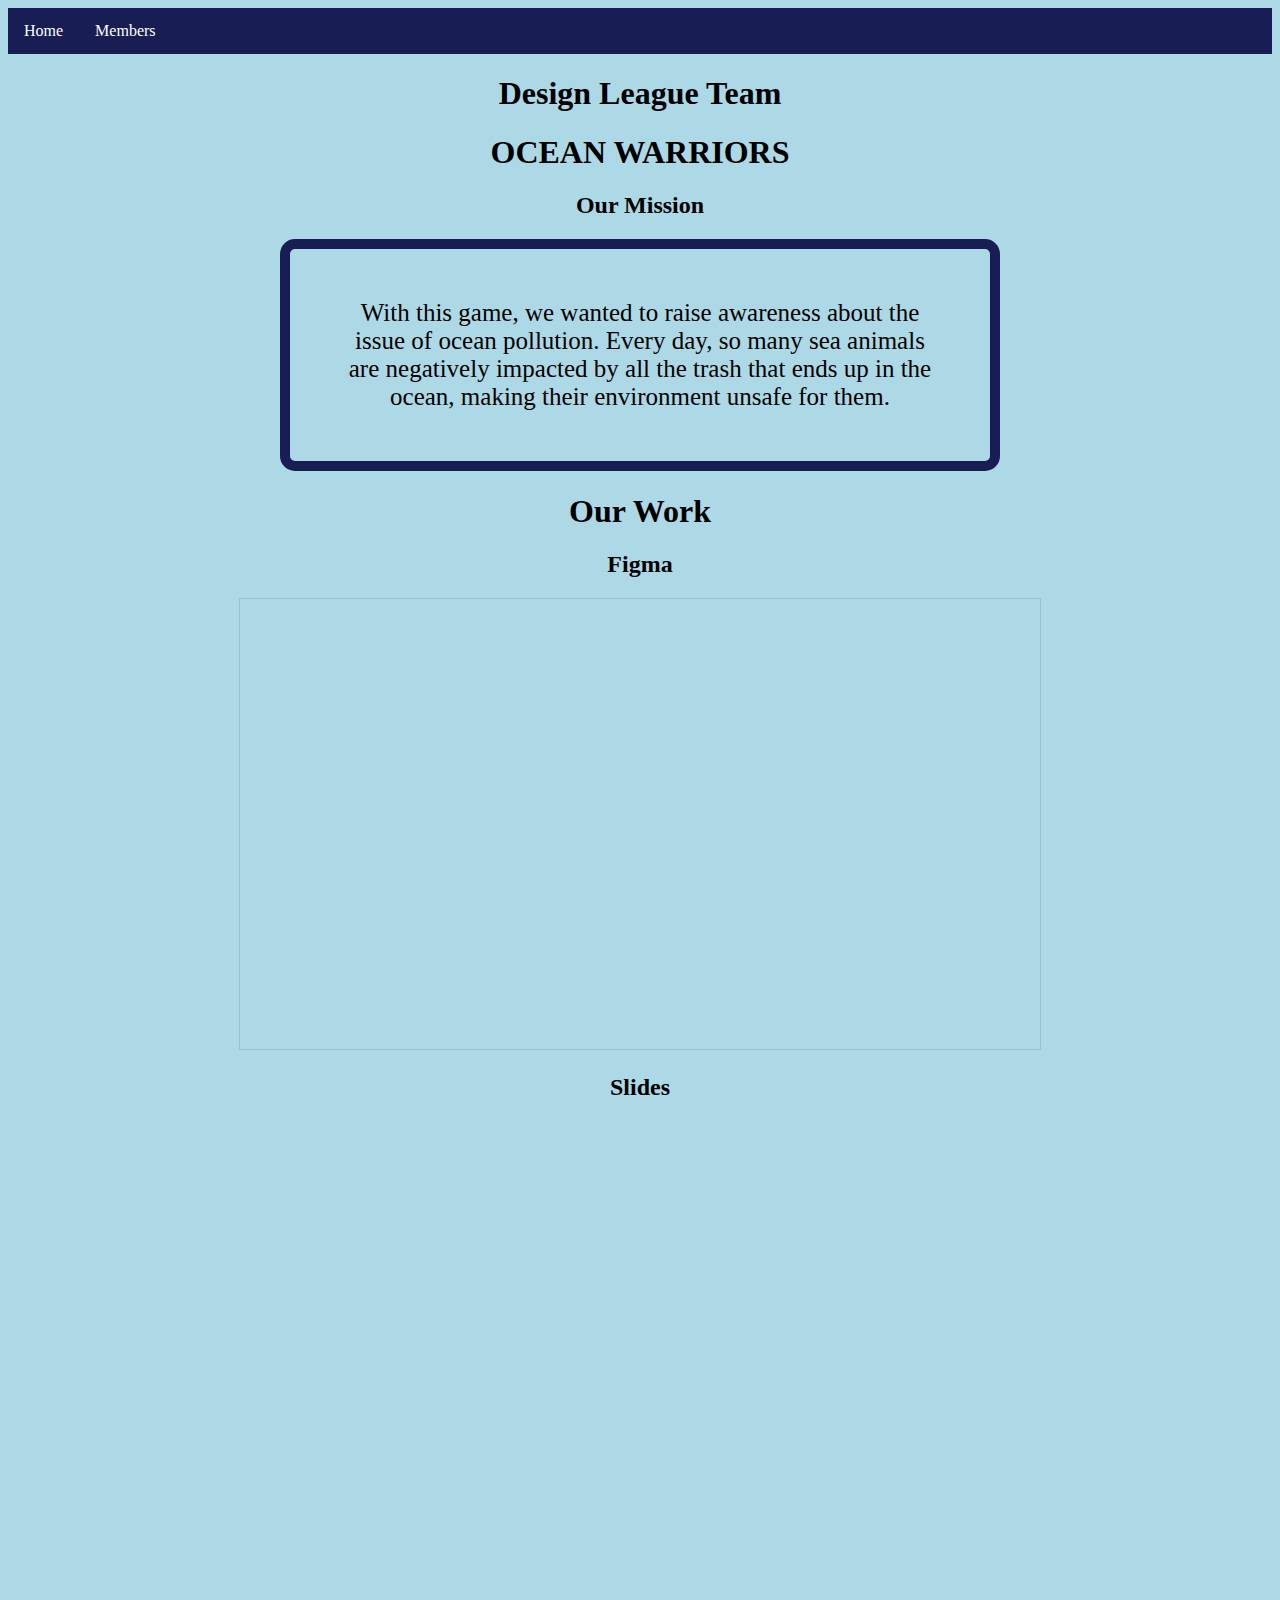
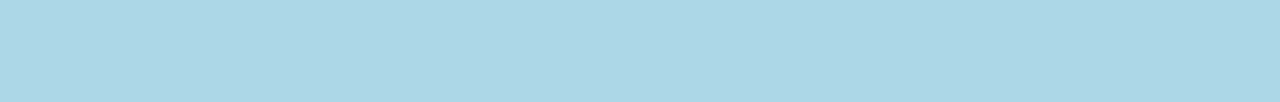
<file: index.html>
<!DOCTYPE html>
<html>
  <head>
    <title>Ocean Warriors TEAM</title>
    <link rel="stylesheet" href="style.css">
  </head>
  <body>
<!-- start nav bar -->
    <div class="navbar">
      <a href="index.html">Home</a>
      <div class="dropdown">
        <button class="dropbtn">Members 
          <i class="fa fa-caret-down"></i>
        </button>
        <div class="dropdown-content">
          <a href="armina/armina.html">Armina's Page</a>
          <a href="syeda/syeda.html">Syeda's Page</a>
          <a href="farhan/farhan.html">Farhan's Page</a>
        </div>
      </div> 
    </div>
<!--     end nav bar -->
    <nav>
      <div class="name">
        <div>
          <h1>Design League Team</h1>
        </div>
      </div>
    </nav>
    <section class="main">
      <h1>OCEAN WARRIORS</h1>
      <div class="container" style="text-align:center;">
        <div class="Info">
          <center>
            <h2>Our Mission</h2>
            <p style="font-size:25px;  width:600px; border:10px solid #181e54;  border-radius: 15px;  padding:50px;  margin:20px;">With this game, we wanted to raise awareness about the issue of ocean pollution. Every day, so many sea animals are negatively impacted by all the trash that ends up in the ocean, making their environment unsafe for them.</p>
          </center>
          <h1>Our Work</h1>
        </div>
        <div class="figma">
          <h2>Figma</h2>
          <iframe style="border: 1px solid rgba(0, 0, 0, 0.1);" width="800" height="450" src="https://www.figma.com/embed?embed_host=share&url=https%3A%2F%2Fwww.figma.com%2Fproto%2F3k89ISnJJDYcEWZlwbSAh1%2FUntitled%3Fnode-id%3D79-65%26t%3Ddacipb8Tt5tj8tQb-1%26scaling%3Dmin-zoom%26page-id%3D23%253A3" allowfullscreen></iframe>
        </div>
        <h2>Slides</h2>
        <div id= "slides">
          <iframe src="https://docs.google.com/presentation/d/e/2PACX-1vTj1jYgjW-gdWEQ_wAo93q94pi4BByZ3AXHPyhJR1m-D0Y-_gGrj65LEH52Rw44FPrYqLVwxjLsyT--/embed?start=false&loop=false&delayms=3000" frameborder="0" width="100%" height="569" allowfullscreen="true" mozallowfullscreen="true" webkitallowfullscreen="true"></iframe>
        </div>
      </div>
    </section>
  </body>
</html>
</file>
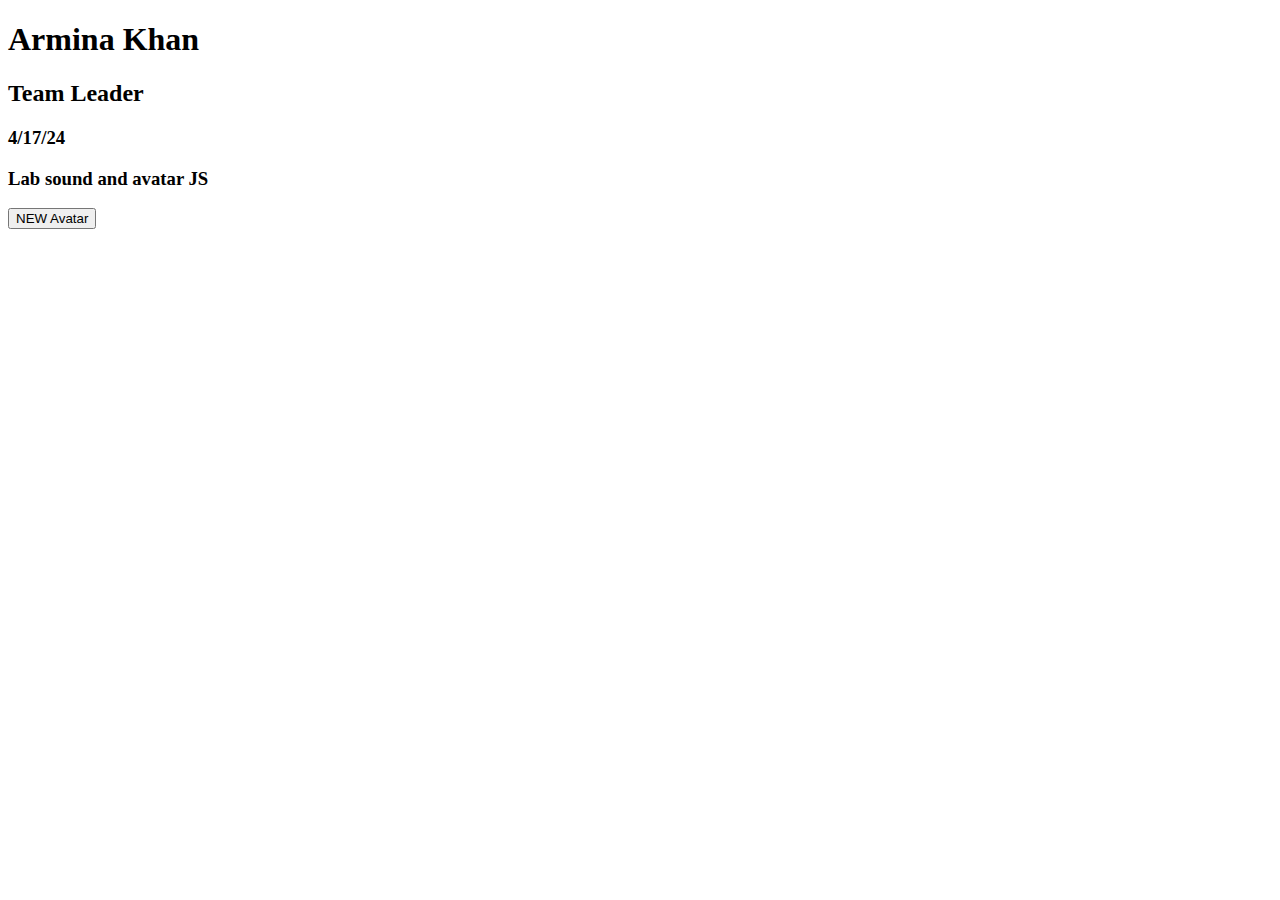
<file: armina.html>
<!DOCTYPE html>
<html>

  <head>
    <meta charset="UTF-8">
    <meta http-equiv="X-UA-Compatible" content="IE=edge">
    <meta name="viewport" content="width=device-width, initial-scale=1.
    <title>Armina Khan</title>
    <link rel="stylesheet" href="armina.css">
    <link rel="preconnect" href="https://fonts.googleapis.com">
    <link rel="preconnect" href="https://fonts.gstatic.com" crossorigin>
    <link href="https://fonts.googleapis.com/css2?family=DM+Sans:ital,opsz,wght@0,9..40,100..1000;1,9..40,100..1000&family=Noto+Sans:ital,wght@0,100..900;1,100..900&display=swap" rel="stylesheet">
  </head>

  <body>
    <h1>Armina Khan</h1>
    <h2>Team Leader</h2>
    <div class="wrapper">
      <div class="top-container">
        <div class="lab-info">
          <h3>4/17/24</h3>
          <h3>Lab sound and avatar JS</h3>
        </div>
        <div class="btns-container">
          <button onclick="promptUser()">NEW Avatar</button>
        </div>
      </div>
        <!--CONTENT-->
        <div class="content">
          
        </div>
    </div>
    <script src="armina.js></script>
  </body>
  
</html>
</file>
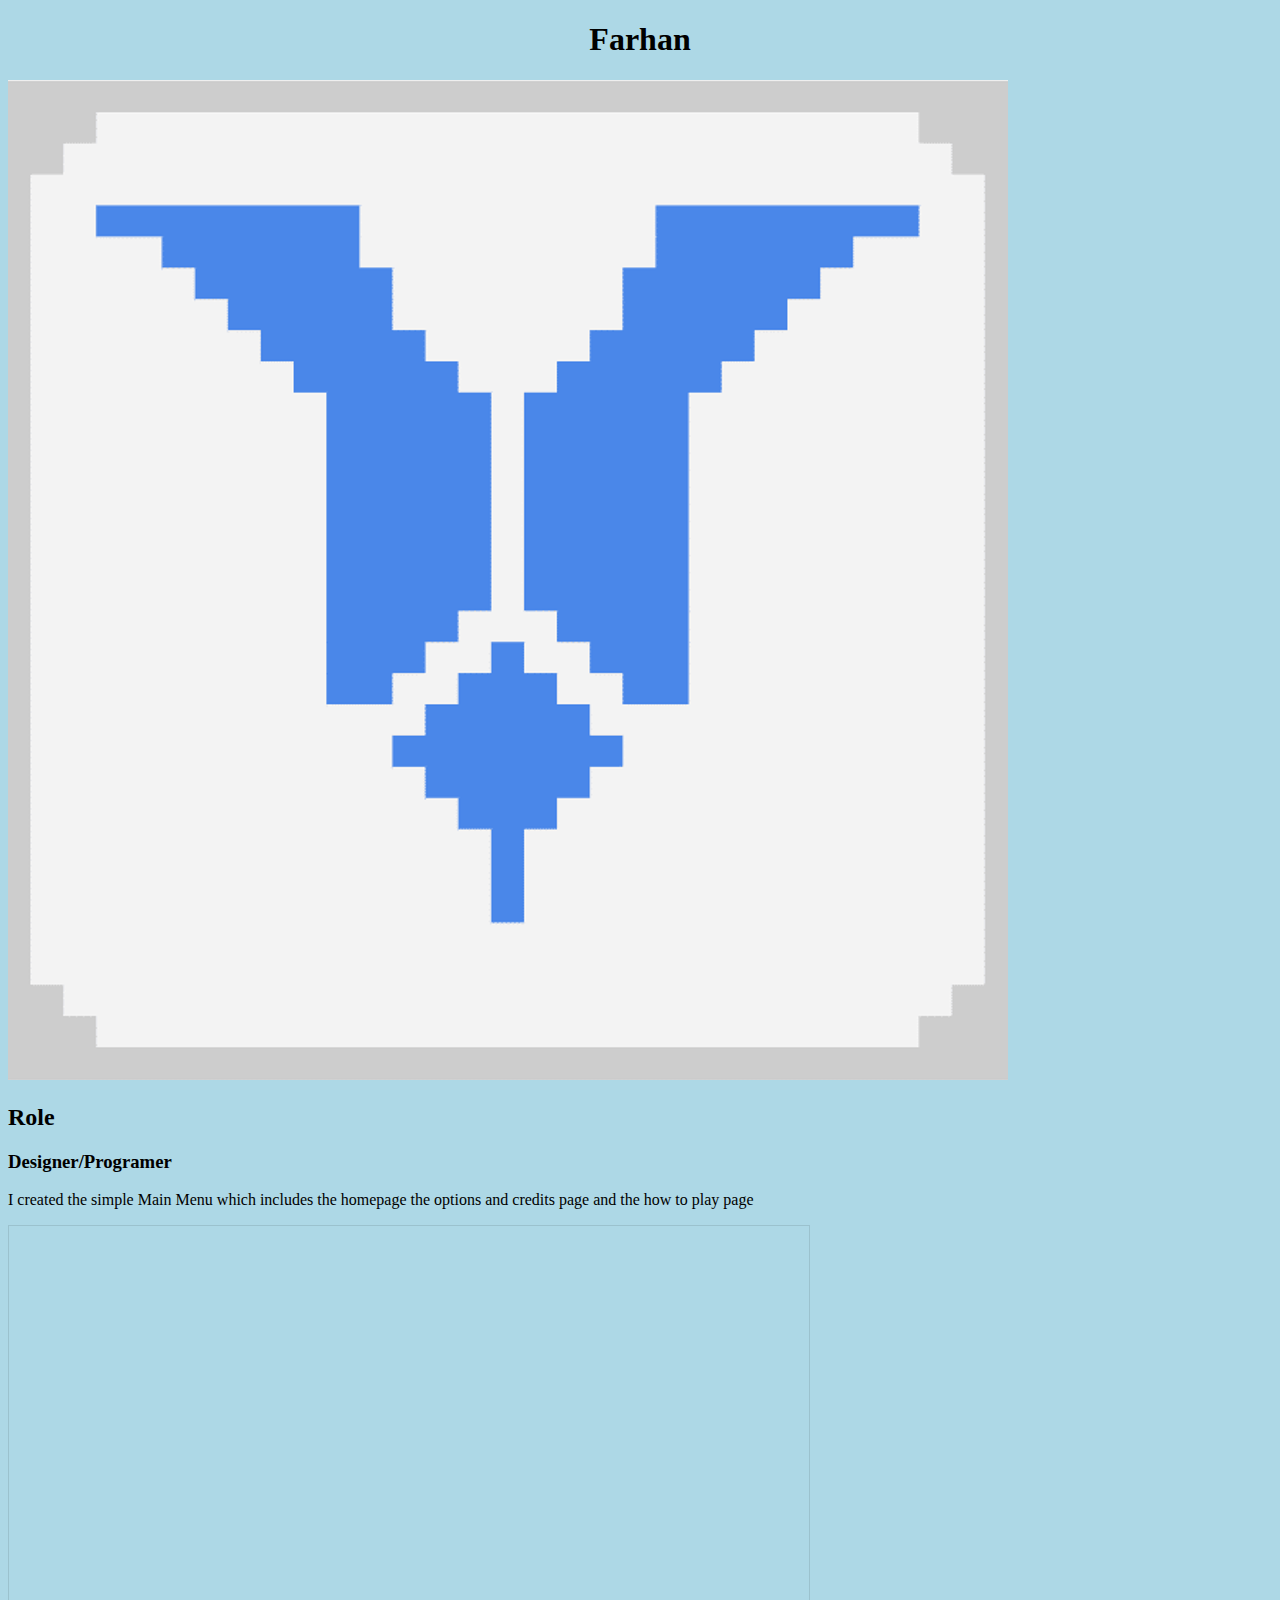
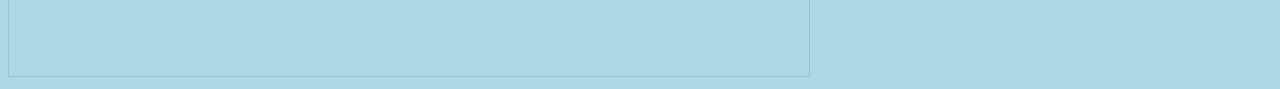
<file: farhan.html>
<!DOCTYPE html>
<html>
  <head>
    <title>Farhan Kamal</title>
    <meta name="viewport" content="width=device-width, initial-scale=1.0">
    <link rel="stylesheet" href="style.css">
  </head>
  <body>
    <h1>Farhan</h1>
    <img class="imageUser" src="images/users/FarhanKamal.png" alt="Farhan Kamal"/>
    <h2>Role</h2>
    <h3>Designer/Programer</h3>
    <p>I created the simple Main Menu which includes the homepage the options and credits page and the how to play page</p>
    <iframe style="border: 1px solid rgba(0, 0, 0, 0.1);" width="800" height="450" src="https://www.figma.com/embed?embed_host=share&url=https%3A%2F%2Fwww.figma.com%2Ffile%2FDsL5GQtuxELg4EpE3T87Io%2FUntitled%3Ftype%3Ddesign%26node-id%3D1%253A5%26mode%3Ddesign%26t%3D6rQl1EeJ8Rnj0T9P-1" allowfullscreen></iframe>
  </body>
</html>
</file>
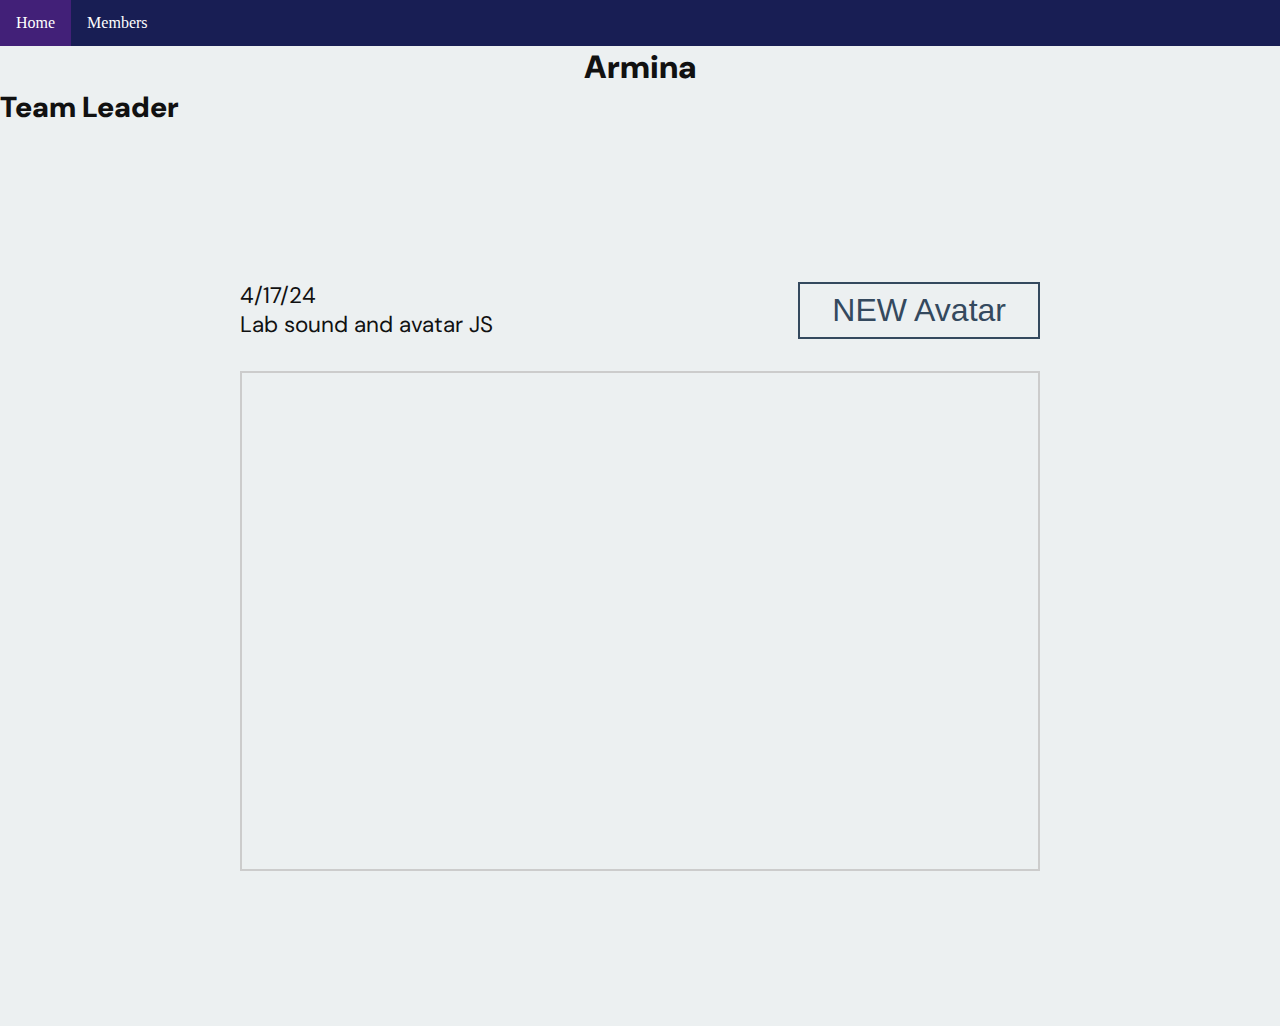
<file: armina/armina.html>
<!DOCTYPE html>
<html>

  <head>
    <meta charset="UTF-8">
    <meta http-equiv="X-UA-Compatible" content="IE=edge">
    <meta name="viewport" content="width=device-width, initial-scale=1.">
    <title>Armina</title>
    <link rel="stylesheet" href="armina.css">
    <link rel="preconnect" href="https://fonts.googleapis.com">
    <link rel="preconnect" href="https://fonts.gstatic.com" crossorigin>
    <link href="https://fonts.googleapis.com/css2?family=DM+Sans:ital,opsz,wght@0,9..40,100..1000;1,9..40,100..1000&family=Noto+Sans:ital,wght@0,100..900;1,100..900&display=swap" rel="stylesheet">
    <!-- <script src="https://code.jquery.com/jquery-3.4.1.min.js&quot; integrity="sha256-CSXorXvZcTkaix6Yvo6HppcZGetbYMGWSFlBw8HfCJo=" crossorigin="anonymous"></script> -->
    <script src="armina.js" ></script> <!-- moved this from line 34 to the head -->
  </head>

  <body>
  <!-- start nav bar -->
    <div class="navbar">
      <a href="index.html">Home</a>
      <div class="dropdown">
        <button class="dropbtn">Members 
          <i class="fa fa-caret-down"></i>
        </button>
        <div class="dropdown-content">
          <a href="armina/armina.html">Armina's Page</a>
          <a href="syeda/syeda.html">Syeda's Page</a>
          <a href="farhan/farhan.html">Farhan's Page</a>
        </div>
      </div> 
    </div>
<!--     end nav bar -->
    <h1>Armina</h1>
    <h2>Team Leader</h2>
    <div class="wrapper">
      <div class="top-container">
        <div class="lab-info">
          <h3>4/17/24</h3>
          <h3>Lab sound and avatar JS</h3>
        </div>
        <div class="btns-container">
          <button onclick="promptUser()">NEW Avatar</button>
        </div>
      </div>
        <!--CONTENT-->
        <div class="content">
          
        </div>
    </div>
      
  </body>
  <script src = "armina.js"></script>
  
</html>
</file>
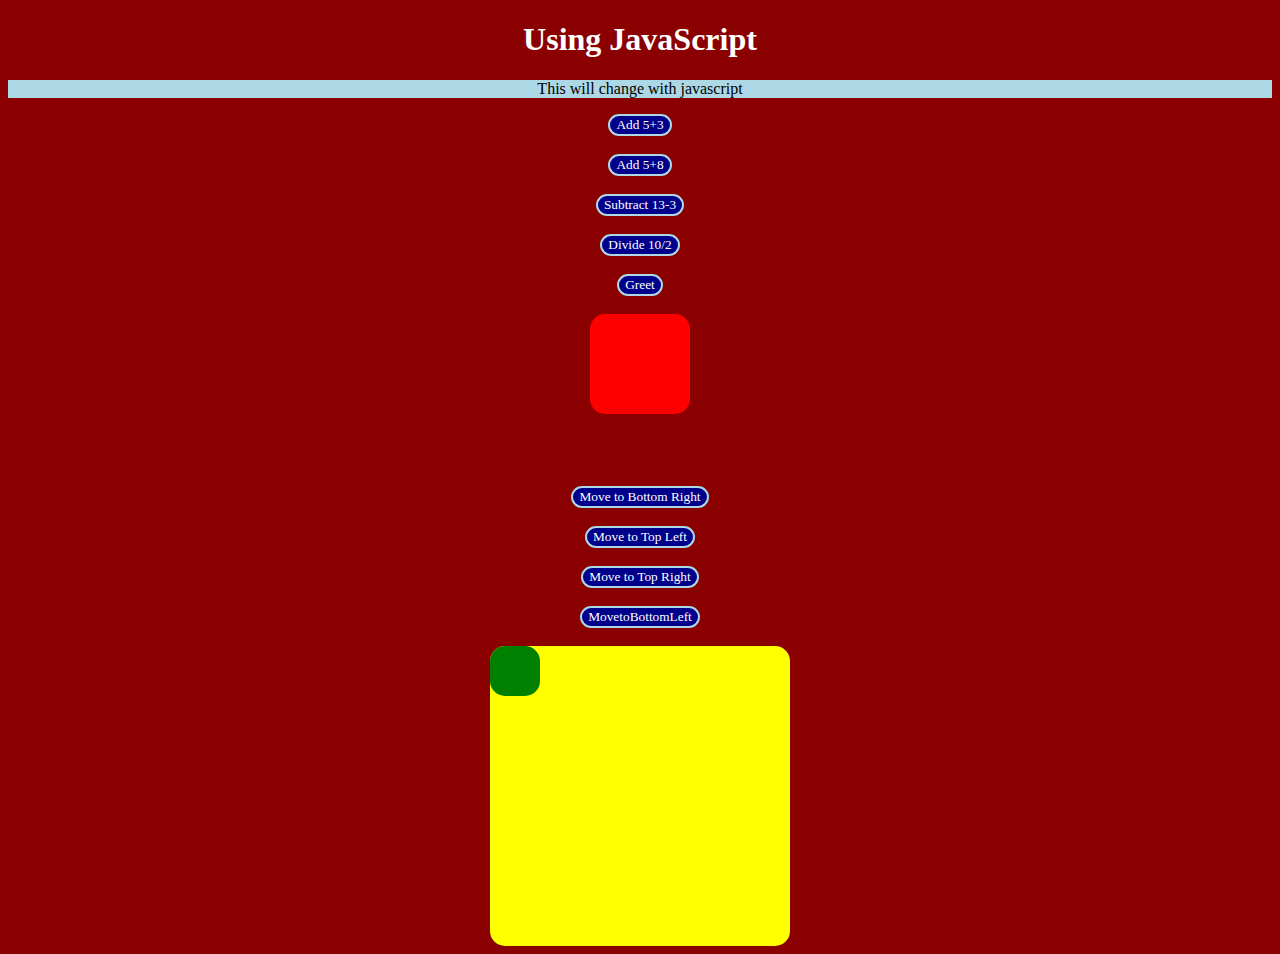
<file: armina/armina.js.lab.html>
<!DOCTYPE HTML>
<html>
	<head>

		<title> basic JavaScript </title>

		<style>

		body{
		background-color: darkred;
		}

		h1, p{
		color: white;
		font-family: Comic Sans MS, cursive;
		}

		button{
		background-color: darkblue;
		color: white;
		border: lightblue 2px solid;
		font-family: Luminari, fantasy;
		border-radius: 15px;
		}
		
		div{
		background-color: red;
		width:100px;
		height:100px;
		border-radius: 15px;
		}

		#animate{
		background-color: green;
		width: 50px;
		height: 50px;
		position: absolute;
		}

		#container{
		background-color: yellow; 
		width: 300px;
		height: 300px;
		position: relative;
		}

		</style>

	</head>

	<body>
	<center>
		<h1>Using JavaScript</h1>

		<p id="demo" style="background-color:lightblue; color:black">This will change with javascript</p>

		<button type="button" onclick="clickMe()">
			Add 5+3
		</button>


		<br>
		<br>

		<button type="button" onclick="add()">
			Add 5+8
		</button>

		<br>
		<br>

		<button type="button" onclick="subtract()">
			Subtract 13-3
		</button>

		<br>
		<br>

		<button type="button" onclick="divide()">
			Divide 10/2
		</button>

		<br>
		<br>

		<button type="button" onclick="greet()">
			Greet
		</button>

		<br>
		<br>
	
		<div onmousemove="moveFunk(event)" onmouseout="clearCoor()"></div>

		<br>
		<br>
		<br>
		<br>

		<button type="button" onclick="moveToBottomRight()">Move to Bottom Right</button>
 
		<br>
		<br>

		<button type="button" onclick="moveToTopLeft()">Move to Top Left</button>

		<br>
		<br>

		<button type="button" onclick="moveToTopRight()">Move to Top Right</button>

		<br>
		<br>

		<button type="button" onclick="moveToBottomLeft()">MovetoBottomLeft</button>

		<br>
		<br>


		<div id="container">
			<div id="animate"></div>
		</div>


		<script>

			function moveToBottomRight(){
			let id = null
			const elem = document.getElementById("animate");
			let pos = 0
			clearInterval(id)
			id=setInterval(frame,5)
			function frame(){
				if (pos == 350){
				clearInterval(id)
					}
					else{
					pos++
					elem.style.top = pos+"px"
					elem.style.left = pos+"px"
					}
				}
			}

			function moveToTopLeft(){
			let id = null
			const elem = document.getElementById("animate");
			let pos = 350
			clearInterval(id)
			id=setInterval(frame,5)
			function frame(){
				if (pos == 0){
				clearInterval(id)
					}
					else{
					pos--
					elem.style.top = pos+"px"
					elem.style.left = pos+"px"
					}
				}
			}

			function moveToTopRight(){
			let id = null
			const elem = document.getElementById("animate");
			let pos = 0
			clearInterval(id)
			id=setInterval(frame,5)
			function frame(){
				if (pos == 350){
				clearInterval(id)
					}
					else{
					pos++
					elem.style.bottom = pos+"px"
					elem.style.left = pos+"px"
					}
				}
			}

			function moveToBottomLeft(){
			let id = null
			const elem = document.getElementById("animate");
			let pos = 350
			clearInterval(id)
			id=setInterval(frame,5)
			function frame(){
				if (pos == 0){
				clearInterval(id)
					}
					else{
					pos--
					elem.style.top = pos+"px"
					elem.style.right= pos+"px"
					}
				}
			}




			function clickMe(){
			document.getElementById("demo").innerHTML = 5+3
			}
			function add(){
			document.getElementById("demo").innerHTML = 8+5
			}
			function subtract(){
			document.getElementById("demo").innerHTML = 13-3
			}
			function divide(){
			document.getElementById("demo").innerHTML = 10/2
			}
			function greet(){
			document.getElementById("demo").innerHTML = "Hello!"
			}

			function moveFunk(e){
			let x = e.clientX
			let y = e.clientY
			let coor = "Coordinates: (" +x+ "," +y+ ")"
			document.getElementById("demo").innerHTML = coor
			}
			function clearCoor(){
			document.getElementById("demo").innerHTML=" "
			}


		</script>


	</center>
	</body>
</html>
</file>
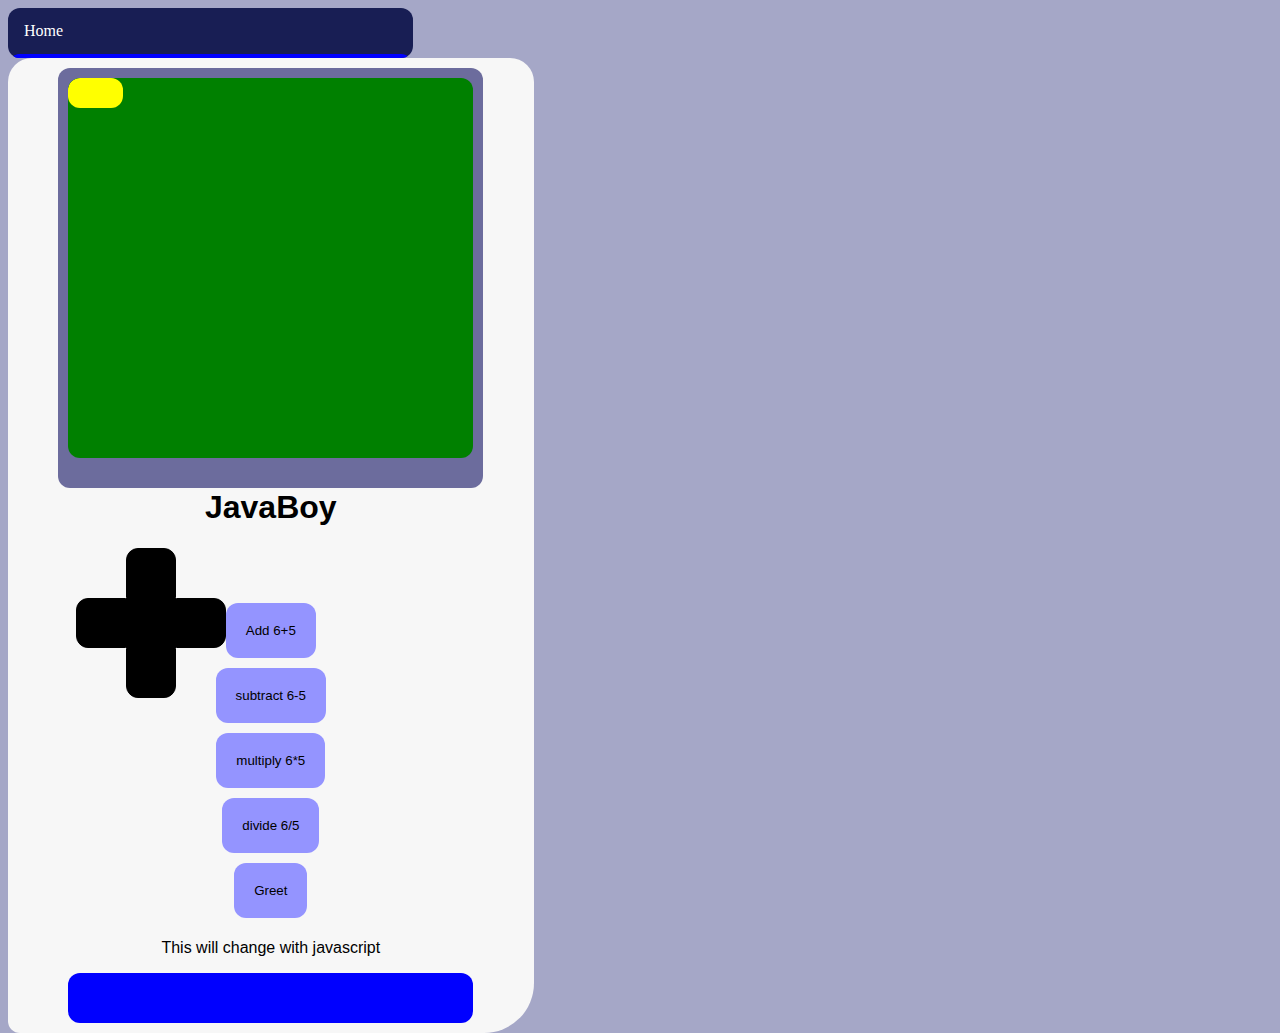
<file: farhan/farhanJavaScriptLab.html>
<!DOCTYPE html>
<html>

<head>
  <title>Farhan</title>
  <meta name="viewport" content="width=device-width, initial-scale=1.0">
  <link rel="stylesheet" href="farhan.css">
</head>

<body>
  <!-- start nav bar -->
  <div class="navbar">
    <a href="index.html">Home</a>
    <div class="dropdown">
      <button class="dropbtn">Members 
        <i class="fa fa-caret-down"></i>
      </button>
      <div class="dropdown-content">
        <a href="armina/armina.html">Armina's Page</a>
        <a href="syeda/syeda.html">Syeda's Page</a>
        <a href="farhan/farhan.html">Farhan's Page</a>
      </div>
    </div> 
  </div>
<!--     end nav bar -->
  <div class="GameBoyCase">
    <div class="GameBoyScreen">
      <div id="container">

        <div id="animate"></div>

      </div>
      </div>
      <h1>JavaBoy</h1>
    <div id="controls">
      <button id="keyboard_key_up" class="movements_control" onclick="movement()"></button>
      <button id="keyboard_key_left" class="movements_control"></button>
      <button id="keyboard_key_center" class="movements_control" onclick="randoMode()"></button>
      <button id="keyboard_key_down" class="movements_control" onclick="movementB()"></button>
      <button id="keyboard_key_right" class="movements_control"></button>
    </div>
    <button type="button" onclick="add()">Add 6+5 </button>

    <button type="button" onclick="min()">subtract 6-5 </button>

    <button type="button" onclick="multi()">multiply 6*5 </button>

    <button type="button" onclick="divi()">divide 6/5 </button>

    <button type="button" onclick="greet()">Greet </button>


    <p id="demo">This will change with javascript</p>

    <div onmousemove="moveFunk(event)"></div>
  </div>
  <script>
  function add() {
   document.getElementById("demo").innerHTML=6+5;
  }

  function min() {
   document.getElementById("demo").innerHTML=6-5;
  }

  function multi() {
   document.getElementById("demo").innerHTML=6*5;
  }

  function divi() {
   document.getElementById("demo").innerHTML=6/5;
  }

  function greet() {
   document.getElementById("demo").innerHTML="Hey there V Sauce Here."
  }
  function moveFunk(e){
  let x = e.clientX
  let y = e.clientY
  let coor = "Coordinates: (" +x+"," +y+")"
  document.getElementById("demo").innerHTML = coor
  }

  function movement() {
    let id = null
    const elem = document.getElementById("animate");
    let pos = 0
    clearInterval(id)
    id = setInterval(frame,5)
    function frame(){
  if (pos == 350) {
    clearInterval(id)
  } else {
    pos++
    elem.style.top = pos+"px"
    elem.style.left = pos+"px"
    elem.style.right = pos+"px"
    elem.style.bottom = pos+"px"
  }
  }
  }

  function movementB() {
    let id = null
    const elem = document.getElementById("animate");
    let pos = 350
    clearInterval(id)
    id = setInterval(frame,5)
    function frame(){
  if (pos == 0) {
    clearInterval(id)
  } else {
    pos--
    elem.style.top = pos+"px"
    elem.style.left = pos+"px"
    elem.style.right = pos+"px"
    elem.style.bottom = pos+"px"
  }
  }
  }

  function randoMode() {
    let id = null
    const elem = document.getElementById("animate");
    const elemCon = document.getElementById("container");
    let height = elemCon.clientHeight / 1.5;
    let width = elemCon.clientWidth / 2;
    let randX = Math.floor(Math.random() * width);
    let randY = Math.floor(Math.random() * height);
    elem.style.transform = `translate(${randX}px, ${randY}px)`;
  }

  </script>
</body>

</html>
</file>
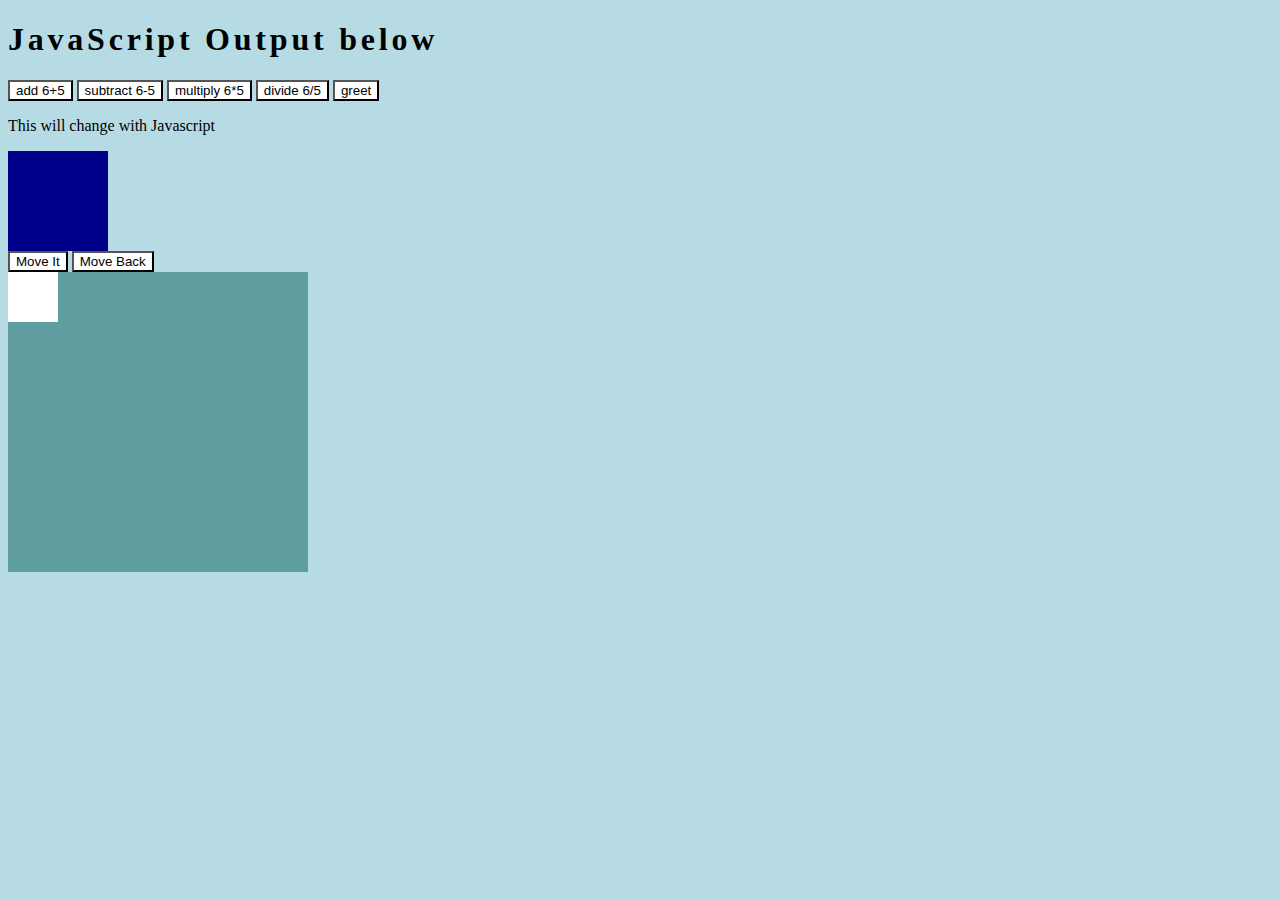
<file: syeda/syedalab.html>
<!DOCTYPE html>

<html>

<body>

<head>

<title>JavaScript basic</title>

<link rel="preconnect" href="https://fonts.googleapis.com">

<link rel="preconnect" href="https://fonts.gstatic.com" crossorigin>

<link href="https://fonts.googleapis.com/css2?family=Madimi+One&display=swap" rel="stylesheet">


<style>

body{

background-color: #B6DBE4

}


#animate{

background-color:white;

width:50px;

height:50px;

position:absolute;

}

#container{

background-color:cadetblue;

width:300px;

height:300px;

position:relative;

}

button{

background-color:white;}


</style>



</head>

<h1 style="font-family:Comic sans; color:black;letter-spacing:0.1cm">JavaScript Output below</h1>


<button type="button" onclick="addition()">add 6+5</button>

<button type="button" onclick="subtraction()">subtract 6-5</button>

<button type="button" onclick="multiply()">multiply 6*5</button>

<button type="button" onclick="divide()"> divide 6/5</button> 

<button type="button" onclick="greet()">greet</button>

<p id="demo">This will change with Javascript</p>

<div style="background:darkblue;width:100px;height:100px" onmousemove="moveFunk(event)" onmouseout="clearCoor()">

</div>


<button type="button" onclick="moveIt()">Move It</button>

<button type="button" onclick="moveBack()">Move Back</button>

<div id="container">

<div id="animate"></div>

</div>



<script>

function moveIt(){

let id = null

const elem = document.getElementById("animate")

let pos = 0

clearInterval(id)

id = setInterval (frame,5)

function frame(){

if (pos == 250){

clearInterval(id)

} else{

pos++

elem.style.top = pos + "px"

elem.style.left = pos + "px"


}

    }

}


function moveBack(){

let id = null

const elem = document.getElementById("animate")

let pos = 250

clearInterval(id)

id = setInterval(frame,5)

function frame(){

if (pos == 0){

clearInterval(id)}

else{

pos--

elem.style.top = pos+"px"

elem.style.left = pos+"px"

}}

}


 function addition(){

document.getElementById("demo").innerHTML = 6+5

    }

function subtraction(){

document.getElementById("demo").innerHTML = 6-5

}

function multiply(){

document.getElementById("demo").innerHTML =6*5

}

function divide(){

document.getElementById("demo").innerHTML=6/5

}

function greet(){

document.getElementById("demo").innerHTML="hello world"

}


function moveFunk(e){

let x = e.clientX

let y= e.clientY

let coor = "Coordinates:("+x+","+y+")"

document.getElementById ("demo").innerHTML = coor


}


function clearCoor() {

document.getElementById("demo").innerHTML = " "

}

</script>


</body>

</html>
</file>
<file: style.css>
body {
  background-color: lightblue;
  font-family: "Times New Roman", Times, serif;
}

h1{
  text-align:center;
  font-size:32px;
}
/* start nav bar css */
/* Navbar container */
.navbar {
  overflow: hidden;
  background-color: #181e54;
  font-family: "Times New Roman", Times, serif;
}

/* Links inside the navbar */
.navbar a {
  float: left;
  font-size: 16px;
  color: white;
  text-align: center;
  padding: 14px 16px;
  text-decoration: none;
}

/* The dropdown container */
.dropdown {
  float: left;
  overflow: hidden;
}

/* Dropdown button */
.dropdown .dropbtn {
  font-size: 16px; 
  border: none;
  outline: none;
  color: white;
  padding: 14px 16px;
  background-color: inherit;
  font-family: inherit; /* Important for vertical align on mobile phones */
  margin: 0; /* Important for vertical align on mobile phones */
}

/* Add a red background color to navbar links on hover */
.navbar a:hover, .dropdown:hover .dropbtn {
  background-color: #422078;
}

/* Dropdown content (hidden by default) */
.dropdown-content {
  display: none;
  position: absolute;
  background-color: #f9f9f9;
  min-width: 160px;
  box-shadow: 0px 8px 16px 0px rgba(0,0,0,0.2);
  z-index: 1;
}

/* Links inside the dropdown */
.dropdown-content a {
  float: none;
  color: black;
  padding: 12px 16px;
  text-decoration: none;
  display: block;
  text-align: left;
}

/* Add a grey background color to dropdown links on hover */
.dropdown-content a:hover {
  background-color: #ddd;
}

/* Show the dropdown menu on hover */
.dropdown:hover .dropdown-content {
  display: block;
}
/* end nav bar css */
</file>
<file: armina.css>
// <uniquifier>: Use a unique and descriptive class name
// <weight>: Use a value from 100 to 1000

.dm-sans-<uniquifier> {
  font-family: "DM Sans", sans-serif;
  font-optical-sizing: auto;
  font-weight: 200;
  font-style: normal;
}

h1{
  font-family: "DM Sans", sans-serif;
}

*, ::before, ::after{
  margin: 0;
  padding: 0;
  box-sizing: border-box;
}

:root{
  --accent-color: #34495e;
  --bg_color: #ecf0f1;
  --main-font: "DM Sans", sans-serif;
  --sub-font: "arial", sans-serif;
  --g-ratio: 1.618;
}

body{
  font-family: var(--sub-font);
  font-weight: 300;
  background-color: var(--bg-color);
  color: #111;
  font-size: 1.2em;
}

hr{
  margin-top: 0.5rem;
  width: 70px;
  height: 5px;
  background-color: #34495e;
  border: none;
}

h1, h2, h3, .title{
  font-family: var(--main-font);
  font-weight: 900;
}

.title{
  color: var(accent-color);
}

.wrapper {
  display: flex;
  flex-direction: column;
  justify-content: center;
  width: calc(100vw / var(--g-ratio));
  height: 100vh;
  min-width: 800px;
  margin: 0 auto;
  background-color: inherit;
}
/*Main Content==================*/
</file>
<file: armina/armina.css>
/* // <uniquifier>: Use a unique and descriptive class name
// <weight>: Use a value from 100 to 1000

.dm-sans-<uniquifier> {
  font-family: "DM Sans", sans-serif;
  font-optical-sizing: auto;
  font-weight: 200;
  font-style: normal;
} */

body {
  background-color: lightblue;
  font-family: "Times New Roman", Times, serif;
}

h1{
  text-align:center;
  font-size:32px;
}

/* Navbar container */
.navbar {
  overflow: hidden;
  background-color: #181e54;
  font-family: "Times New Roman", Times, serif;
}

/* Links inside the navbar */
.navbar a {
  float: left;
  font-size: 16px;
  color: white;
  text-align: center;
  padding: 14px 16px;
  text-decoration: none;
}

/* The dropdown container */
.dropdown {
  float: left;
  overflow: hidden;
}

/* Dropdown button */
.dropdown .dropbtn {
  font-size: 16px; 
  border: none;
  outline: none;
  color: white;
  padding: 14px 16px;
  background-color: inherit;
  font-family: inherit; /* Important for vertical align on mobile phones */
  margin: 0; /* Important for vertical align on mobile phones */
}

/* Add a red background color to navbar links on hover */
.navbar a:hover, .dropdown:hover .dropbtn {
  background-color: #422078;
}

/* Dropdown content (hidden by default) */
.dropdown-content {
  display: none;
  position: absolute;
  background-color: #f9f9f9;
  min-width: 160px;
  box-shadow: 0px 8px 16px 0px rgba(0,0,0,0.2);
  z-index: 1;
}

/* Links inside the dropdown */
.dropdown-content a {
  float: none;
  color: black;
  padding: 12px 16px;
  text-decoration: none;
  display: block;
  text-align: left;
}

/* Add a grey background color to dropdown links on hover */
.dropdown-content a:hover {
  background-color: #ddd;
}

/* Show the dropdown menu on hover */
.dropdown:hover .dropdown-content {
  display: block;
}

/*Initialize
======================*/

*, 
::before, 
::after {
  margin: 0;
  padding: 0;
  box-sizing: border-box;
}

:root{
  --accent-color: #34495e;
  --bg-color: #ecf0f1;
  --main-font: "DM Sans", sans-serif;
  --sub-font: "arial", sans-serif;
  --g-ratio: 1.618;
}

body{
  font-family: var(--sub-font);
  font-weight: 300;
  background-color: var(--bg-color);
  color: #111;
  font-size: 1.2rem;
}

hr{
  margin-top: 0.5rem;
  width: 70px;
  height: 5px;
  background-color: #34495e;
  border: none;
}

h1, 
h2, 
h3, 
.title{
  font-family: var(--main-font);
  font-weight: 900;
}

.title{
  color: var(--accent-color);
}

.wrapper {
  display: flex;
  flex-direction: column;
  justify-content: center;
  width: calc(100vw / var(--g-ratio));
  height: 100vh;
  min-width: 800px;
  margin: 0 auto;
  background-color: inherit;
}

.container {
  width: 100%;
  height: 100%;
  padding: 5rem 0;
}

.lab-info h2,
.lab-info h3{
  font-weight: initial;
}

/*Main Content==================*/

.top-container{
  display: flex;
  width: 100%;
}

.lab-info {
  width: 50%;
}

.content {
  margin-top: 2rem;
  width: 100%;
  min-height: 500px;
  position: relative;
  border: 2px solid #ccc;
}

.btns-container {
  width: 50%;
  display: flex;
  justify-content: flex-end;
  align-items: flex-end;
  position: relative;
}

button {
  background-color: transparent;
  border: 2px solid var(--accent-color);
  color: var(--accent-color);
  font-size: 2rem;
  padding: 0.25em 1em;
}

#btnCoin,
#btnPipe,
#btnPowerUp {
  transition: all ease 100ms;
  outline: none !important;
}

img {
  position: absolute;
  top: 70%;
  left: 50%;
  transform: translate(-50%, -100%);
}

.floor {
  width: 100%;
  height: 30%;
  position: absolute;
  bottom: 0;
  background-color: #bbb;
  z-index: 10;
  font-family: 'Press Start 2P', cursive;
  display: flex;
  justify-content: center;
  align-items: center;
}

#coin-img {
  position: absolute;
  left: 50%;
  top: 70%;
  height: 60px;
}
</file>
<file: farhan/farhan.css>
html {
  height: 100%;
  width: 100%;
}

body {
  font-family: "Roboto", sans-serif;
  background-color: #1d237266;
}

/* start nav bar css */
/* Navbar container */
.navbar {
  overflow: hidden;
  background-color: #181e54;
  font-family: "Times New Roman", Times, serif;
}

/* Links inside the navbar */
.navbar a {
  float: left;
  font-size: 16px;
  color: white;
  text-align: center;
  padding: 14px 16px;
  text-decoration: none;
}

/* The dropdown container */
.dropdown {
  float: left;
  overflow: hidden;
}

/* Dropdown button */
.dropdown .dropbtn {
  font-size: 16px; 
  border: none;
  outline: none;
  color: white;
  padding: 14px 16px;
  background-color: inherit;
  font-family: inherit; /* Important for vertical align on mobile phones */
  margin: 0; /* Important for vertical align on mobile phones */
}

/* Add a red background color to navbar links on hover */
.navbar a:hover, .dropdown:hover .dropbtn {
  background-color: #422078;
}

/* Dropdown content (hidden by default) */
.dropdown-content {
  display: none;
  position: absolute;
  background-color: #f9f9f9;
  min-width: 160px;
  box-shadow: 0px 8px 16px 0px rgba(0,0,0,0.2);
  z-index: 1;
}

/* Links inside the dropdown */
.dropdown-content a {
  float: none;
  color: black;
  padding: 12px 16px;
  text-decoration: none;
  display: block;
  text-align: left;
}

/* Add a grey background color to dropdown links on hover */
.dropdown-content a:hover {
  background-color: #ddd;
}

/* Show the dropdown menu on hover */
.dropdown:hover .dropdown-content {
  display: block;
}
/* end nav bar css */


#controls {
  display: inline-grid;
  grid-column-gap: 0;
  align-self: end;
  background: transparent;
  width: 50px;
  left: -40%;
  position: relative;
}

.movements_control {
  border: solid 1px black;
  margin: 0;
  padding: 0;
}

.movements_control img {
  width: inherit;
  height: inherit;
}

#keyboard_key_up {
  grid-column-start: 2;
  border-radius: 12px 12px 0px 0px;
  height: 50px;
  width: 50px;
  background: black;
}

#keyboard_key_left {
  grid-column-start: 1;
  border-radius: 12px 0px 0px 12px;
  height: 50px;
  width: 50px;
  background: black;
}

#keyboard_key_center {
  border-radius: 0px;
  height: 50px;
  width: 50px;
  background: black;
}

#keyboard_key_down {
  grid-column-start: 2;
  border-radius: 0px 0px 12px 12px;
  height: 50px;
  width: 50px;
  background: black;
}

#keyboard_key_right {
  grid-column-start: 3;
  grid-row: 2;
  border-radius: 0px 12px 12px 0px;
  height: 50px;
  width: 50px;
  background: black;
}

#keyboard_key_up:hover {
  grid-column-start: 2;
  border-radius: 12px 12px 0px 0px;
  height: 50px;
  width: 50px;
  background: black;
}

#keyboard_key_left:hover {
  grid-column-start: 1;
  border-radius: 12px 0px 0px 12px;
  height: 50px;
  width: 50px;
  background: black;
}

#keyboard_key_center:hover {
  border-radius: 0px;
  height: 50px;
  width: 50px;
  background: black;
}

#keyboard_key_down:hover {
  grid-column-start: 2;
  border-radius: 0px 0px 12px 12px;
  height: 50px;
  width: 50px;
  background: black;
}

#keyboard_key_right:hover {
  grid-column-start: 3;
  grid-row: 2;
  border-radius: 0px 12px 12px 0px;
  height: 50px;
  width: 50px;
  background: black;
}

.GameBoyCase {
  background-color: #f7f7f7;
  width: 40%;
  height: 100%;
  border-radius: 24px 24px 50px 12px;
  display: grid;
  padding: 10px;
  justify-content: center;
  justify-items: center;
}

.GameBoyScreen {
  height: 100%;
  padding: 10px;
  background-color: #6c6c9d;
}

div {
  width: 405px;
  height: 50px;
  background-color: blue;
  border-radius: 12px;
}

button {
  background-color: #9494ff;
  border: 0px;
  padding: 20px;
  margin: 5px;
  border-radius: 12px;
  transition: ease-in 0.1s;
}

button:hover {
  background-color: blue;
}

#container {
  width: 405px;
  height: 380px;
  background-color: green;
  position: relative;
  border-radius: 12px;
  overflow: hidden;
}

#animate {
  width: 55px;
  height: 30px;
  background-color: yellow;
  position: absolute;
  border-radius: 12px;
  transition: transform 0.5s ease-in-out;
}
</file>
